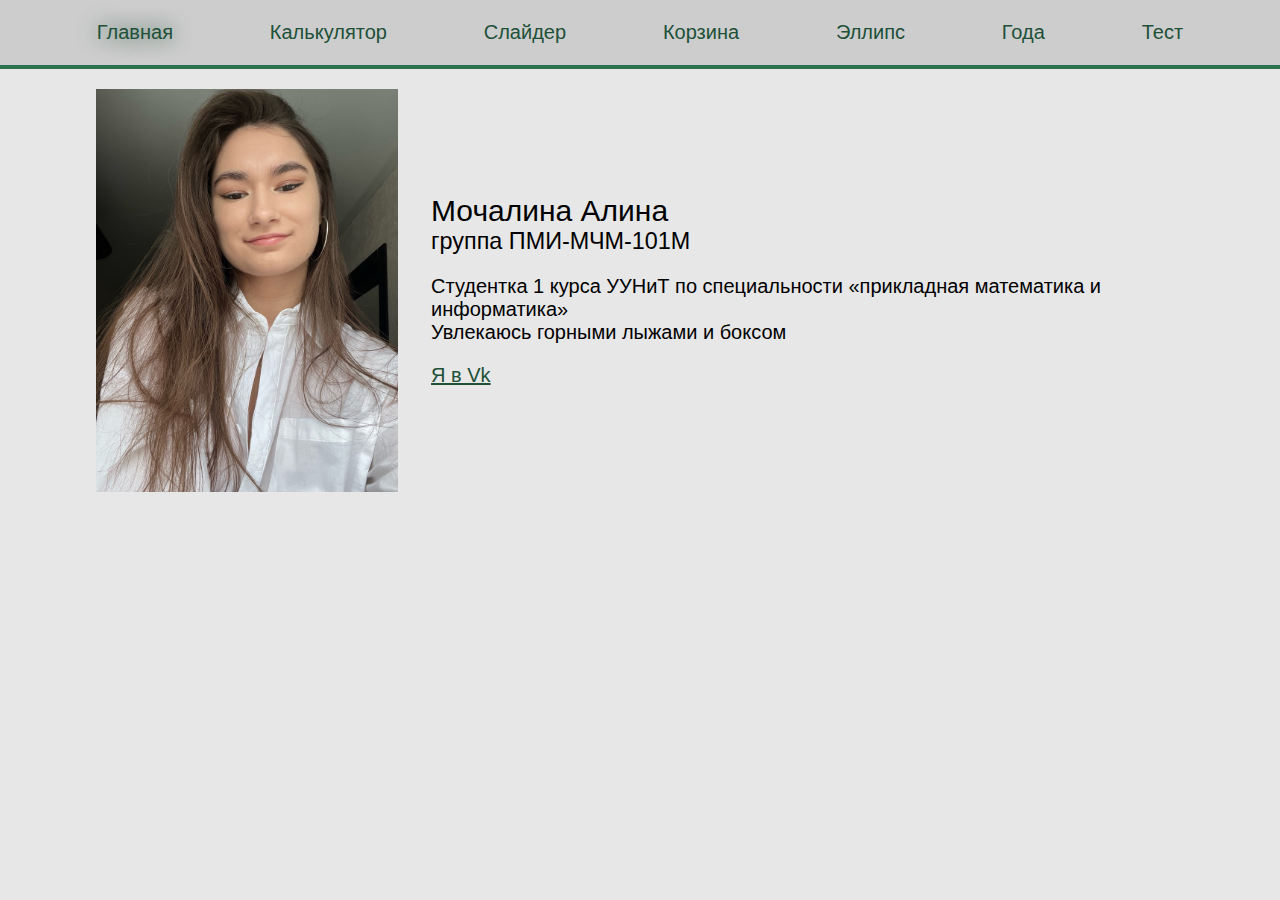
<file: html/index.html>
<!DOCTYPE html>
<html lang="en">

<head>
  <meta charset="UTF-8">
  <meta name="viewport" content="width=device-width, initial-scale=1.0">
  <title>Mochalina</title>
  <link rel="stylesheet" href="../css/main.css" />
</head>

<body>
  <nav class="navigation">
    <ul class="navigation__list">
      <li class="navigation__item">
        <a href="#" class="navigation__link" style="text-shadow: 0 0 20px #205038; cursor: default;">Главная</a>
      </li>
      <li class="navigation__item">
        <a href="tasks/task1.html" class="navigation__link">Калькулятор</a>
      </li>
      <li class="navigation__item">
        <a href="tasks/task2.html" class="navigation__link">Слайдер</a>
      </li>
      <li class="navigation__item">
        <a href="tasks/task3.html" class="navigation__link">Корзина</a>
      </li>
      <li class="navigation__item">
        <a href="tasks/task4.html" class="navigation__link">Эллипс</a>
      </li>
      <li class="navigation__item">
        <a href="tasks/task5.html" class="navigation__link">Года</a>
      </li>
      <li class="navigation__item">
        <a href="tasks/task6.html" class="navigation__link">Тест</a>
      </li>
    </ul>
  </nav>
  <main class="main">
    <div class="main__pic">
      <img src="../images/jHBSsO1qFM8.jpg" alt="" class="img">
    </div>
    <div class="main__inf">
      <h2 class="title">Мочалина Алина</h2>
      <h3 class="subtitle">группа ПМИ-МЧМ-101М</h3>
      <p class="text">Студентка 1 курса УУНиТ по специальности «прикладная математика и информатика»
       <br>Увлекаюсь горными лыжами и боксом</p>
      <a href="https://vk.com/a.mochalina" class="link">Я в Vk</a>
    </div>
  </main>

</body>

</html>
</file>
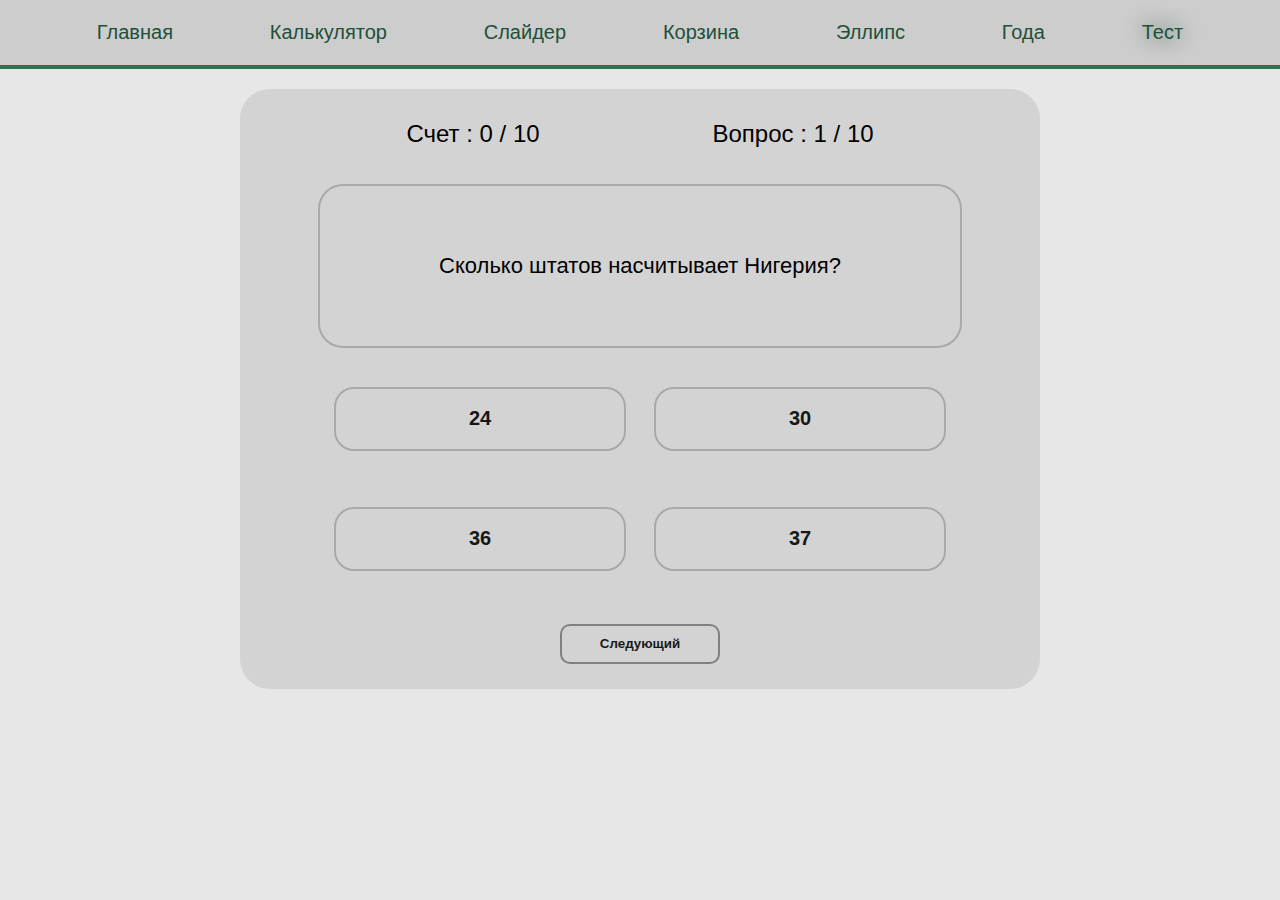
<file: html/tasks/task6.html>
<!DOCTYPE html>
<html lang="en">

<head>
  <meta charset="UTF-8">
  <meta name="viewport" content="width=device-width, initial-scale=1.0">
  <title>Mochalina</title>
  <link rel="stylesheet" href="../../css/main.css" />
</head>

<body onload="NextQuestion(0)">
  <nav class="navigation">
    <ul class="navigation__list">
      <li class="navigation__item">
        <a href="../index.html" class="navigation__link">Главная</a>
      </li>
      <li class="navigation__item">
        <a href="task1.html" class="navigation__link">Калькулятор</a>
      </li>
      <li class="navigation__item">
        <a href="task2.html" class="navigation__link">Слайдер</a>
      </li>
      <li class="navigation__item">
        <a href="task3.html" class="navigation__link">Корзина</a>
      </li>
      <li class="navigation__item">
        <a href="task4.html" class="navigation__link">Эллипс</a>
      </li>
      <li class="navigation__item">
        <a href="task5.html" class="navigation__link">Года</a>
      </li>
      <li class="navigation__item">
        <a href="#" class="navigation__link" style="text-shadow: 0 0 20px #205038; cursor: default;">Тест</a>
      </li>
    </ul>
  </nav>
  <main class="main main__column">
    <!-- creating a modal for when quiz ends -->
    <div class="modal-container" id="score-modal">

      <div class="modal-content-container">

        <h1>Поздравляю, тест пройден!</h1>

        <div class="grade-details">
          <!-- <p>Attempts : 10</p> -->
          <p>Неправильно : <span id="wrong-answers"></span></p>
          <p>Правильно : <span id="right-answers"></span></p>
          <p>Поцент : <span id="grade-percentage"></span>%</p>
          <p><span id="remarks"></span></p>
        </div>

        <div class="modal-button-container">
          <button onclick="closeScoreModal()">Continue</button>
        </div>

      </div>
    </div>
    <!-- end of modal of quiz details-->

    <div class="game-quiz-container">

      <div class="game-details-container">
        <h1>Счет : <span id="player-score"></span> / 10</h1>
        <h1> Вопрос : <span id="question-number"></span> / 10</h1>
      </div>

      <div class="game-question-container">
        <h1 id="display-question"></h1>
      </div>

      <div class="game-options-container">

        <div class="modal-container" id="option-modal">

          <div class="modal-content-container">
            <h1>Пожалуйста, выберите вариант</h1>

            <div class="modal-button-container">
              <button onclick="closeOptionModal()">Продолжить</button>
            </div>

          </div>

        </div>

        <span>
          <input type="radio" id="option-one" name="option" class="radio" value="optionA" />
          <label for="option-one" class="option" id="option-one-label"></label>
        </span>


        <span>
          <input type="radio" id="option-two" name="option" class="radio" value="optionB" />
          <label for="option-two" class="option" id="option-two-label"></label>
        </span>


        <span>
          <input type="radio" id="option-three" name="option" class="radio" value="optionC" />
          <label for="option-three" class="option" id="option-three-label"></label>
        </span>


        <span>
          <input type="radio" id="option-four" name="option" class="radio" value="optionD" />
          <label for="option-four" class="option" id="option-four-label"></label>
        </span>


      </div>

      <div class="next-button-container">
        <button onclick="handleNextQuestion()">Следующий</button>
      </div>

    </div>

  </main>

  <script src="../../js/test.js"></script>
</body>

</html>
</file>
<file: css/main.css>
html {
  font-size: 20px;
  font-family: "Alegreya Sans", Helvetica, sans-serif;
}

html,
body {
  height: 100%;
}

body {
  background-color: #e7e7e7;
  color: #000;
  -webkit-font-smoothing: antialiased;
  -moz-osx-font-smoothing: grayscale;
  margin: 0;
  position: relative;
}

a {
  color: inherit;
}

ul {
  padding: 0;
  margin: 0;
}

ul li {
  list-style: none;
}

h1,
h2,
h3,
h4,
h5,
h6 {
  margin: 0;
  font-weight: normal;
}

p {
  padding: 0;
  margin: 0;
}

a {
  color: inherit;
  text-decoration: none;
}

img {
  display: block;
}

/* общее */
.main {
  width: 85%;
  margin: 20px auto;
  display: flex;
  align-items: center;
  justify-content: center;
}

.main__column {
  flex-direction: column;
}

.main__pic {
  width: 30%;
  margin-right: 3%;
}

.img {
  width: 100%;
  box-shadow: 20px #000;
}

.subtitle {
  margin-bottom: 20px;
}

.text {
  margin-bottom: 20px;
}

.link {
  color: #205038;
  cursor: pointer;
  text-decoration: underline;
}

.link:hover {
  text-shadow: 0 0 20px #205038;
}

.btn {
  background-color: #e7e7e7;
  font-weight: 600;
  text-transform: uppercase;
  border-radius: 5px;
  padding: 5px;
  line-height: 1;
  text-decoration: none;
  color: #205038;
  cursor: pointer;
  display: inline-block;
}

/* navigation */

.navigation {
  padding: 1px;
  background: #cdcdcd;
  border-bottom: 4px solid #2e7250;
  color: #205038;
  font-weight: 500;
}

.navigation__list {
  width: 85%;
  margin: 20px auto;
  display: flex;
  justify-content: space-between;
  align-items: center;
}

.navigation__link:hover {
  text-shadow: 0 0 20px #205038;
}

/* калькулятор */
.calc {
  max-width: 400px;
  margin: 10vh auto 0 auto;
  box-shadow: 0px 0px 43px 17px rgba(153, 153, 153, 1);
}

#calc__display {
  text-align: right;
  height: 70px;
  line-height: 70px;
  padding: 16px 8px;
  font-size: 25px;
  border: 1px solid#999;
}

.calc__buttons {
  display: grid;
  border-bottom: 1px solid #999;
  border-left: 1px solid#999;
  grid-template-columns: 1fr 1fr 1fr 1fr;
}

.calc__buttons>div {
  border-top: 1px solid #999;
  border-right: 1px solid#999;
}

.calc__button {
  border: 0.5px solid #999;
  line-height: 100px;
  text-align: center;
  font-size: 25px;
  cursor: pointer;
}

#equal {
  background-color: rgb(85, 85, 255);
  color: white;
}

.calc__button:hover {
  background-color: #323330;
  color: white;
  transition: 0.5s ease-in-out;
}

/* слайдер */
.itc-slider {
  position: relative;
  margin-top: 20px;
}

.itc-slider__wrapper {
  overflow: hidden;
}

.itc-slider__items {
  display: flex;
  transition: transform 0.5s ease;
  will-change: transform;
}

.itc-slider__item {
  flex: 0 0 100%;
  max-width: 100%;
  height: 500px;
  display: flex;
  justify-content: center;
  align-items: center;
  color: rgba(255, 255, 255, 0.8);
  font-size: 7rem;
}

.itc-slider__img {
  width: 100%;
  /* height: 100%; */
}

.itc-slider__item:nth-child(1) {
  background-color: #f44336;
}

.itc-slider__item:nth-child(2) {
  background-color: #9c27b0;
}

.itc-slider__item:nth-child(3) {
  background-color: #3f51b5;
}

.itc-slider__item:nth-child(4) {
  background-color: #03a9f4;
}

.itc-slider__item:nth-child(5) {
  background-color: #4caf50;
}

/* кнопки */
.itc-slider__btn {
  position: absolute;
  top: 50%;
  display: flex;
  justify-content: center;
  align-items: center;
  width: 40px;
  height: 50px;
  color: #fff;
  text-align: center;
  background: rgb(0 0 0 / 20%);
  border: none;
  transform: translateY(-50%);
  cursor: pointer;
}

.itc-slider__btn:hover,
.itc-slider__btn:focus {
  color: #fff;
  text-decoration: none;
  background: rgb(0 0 0 / 30%);
  outline: 0;
}

.itc-slider__btn::before {
  content: "";
  display: inline-block;
  width: 20px;
  height: 20px;
  background: transparent no-repeat center center;
  background-size: 100% 100%;
}

.itc-slider__btn-prev::before {
  background-image: url("data:image/svg+xml;charset=utf8,%3Csvg xmlns='http://www.w3.org/2000/svg' fill='%23fff' viewBox='0 0 8 8'%3E%3Cpath d='M5.25 0l-4 4 4 4 1.5-1.5-2.5-2.5 2.5-2.5-1.5-1.5z'/%3E%3C/svg%3E");
}

.itc-slider__btn-next::before {
  background-image: url("data:image/svg+xml;charset=utf8,%3Csvg xmlns='http://www.w3.org/2000/svg' fill='%23fff' viewBox='0 0 8 8'%3E%3Cpath d='M2.75 0l-1.5 1.5 2.5 2.5-2.5 2.5 1.5 1.5 4-4-4-4z'/%3E%3C/svg%3E");
}

.itc-slider__btn-prev {
  left: 0;
}

.itc-slider__btn-next {
  right: 0;
}

/* индикатор */
.itc-slider__indicators {
  position: absolute;
  right: 0;
  bottom: 0;
  left: 0;
  z-index: 15;
  display: flex;
  justify-content: center;
  margin: 0 15%;
  padding-left: 0;
  list-style: none;
}

.itc-slider__indicator {
  flex: 0 1 auto;
  box-sizing: content-box;
  width: 30px;
  height: 5px;
  margin-right: 3px;
  margin-left: 3px;
  text-indent: -999px;
  background-color: rgb(255 255 255 / 50%);
  background-clip: padding-box;
  border-top: 15px solid transparent;
  border-bottom: 15px solid transparent;
  cursor: pointer;
}

.itc-slider__indicator-active {
  background-color: rgb(255 255 255 / 90%);
}

/* корзина */

.container {
  width: 100%;
  max-width: 1200px;
  margin: 0 auto;
  padding: 0 15px;
}

.products {
  padding: 50px 0;
  display: flex;
  justify-content: space-between;
}

.product {
  width: 180px;
  padding: 10px;
  /* border: 2px solid #205038; */
  box-shadow: 0 0 6px #8a8a8a;
  border-radius: 5px;
}

.product__pic {
  width: 100%;
  height: 180px;
  margin: auto;
  border-radius: 5px;
  background-color: #fff;
}

.product__title {
  /* display: inline-block; */
  font-size: 26px;
  font-weight: 500;
  /* margin-right: 7px; */
  color: #2e7250;
}

.product__quantity {
  margin-bottom: 5px;
}

.price {
  font-size: 34px;
  font-weight: 600;
  /* margin-right: 7px; */
  color: #205038;
}

.price::after {
  content: "руб/кг";
  margin-left: 5px;
  font-size: 24px;
  font-weight: 600;
  /* margin-right: 7px; */
  color: #205038;
}

.total-price::after {
  content: "руб";
  margin-left: 5px;
}

.add-to-cart {
  cursor: pointer;
  width: 100%;
  padding: 2px 5px;
  background-color: #2e7250;
  border: 1px solid #205038;
  border-radius: 5px;
  box-shadow: 0 0 4px #153324;
  color: #fff;
  font-size: 24px;
}

.add-to-cart:hover {
  background-color: #205038;
}

.cart-icon {
  z-index: 20;
  width: 50px;
  height: 50px;
  border-radius: 50%;
  background-color: #2e7250;
  border: 4px solid #205038;
  -webkit-transition: 0.1s;
  -o-transition: 0.1s;
  transition: 0.1s;
  cursor: pointer;
  position: fixed;
  top: 50px;
  right: 50px;
  display: -webkit-box;
  display: -ms-flexbox;
  display: flex;
  -webkit-box-pack: center;
  -ms-flex-pack: center;
  justify-content: center;
  -webkit-box-align: center;
  -ms-flex-align: center;
  align-items: center;
  -o-object-fit: contain;
  object-fit: contain;
  padding: 15px;
  -webkit-box-shadow: 1px 2px 4px rgba(0, 0, 0, 0.1);
  box-shadow: 1px 2px 4px rgba(0, 0, 0, 0.1);
}

.cart-icon:hover {
  -webkit-transform: scale(1.1);
  -ms-transform: scale(1.1);
  transform: scale(1.1);
}

.cart__image {
  height: 100%;
}

.cart-popup {
  position: fixed;
  top: 95px;
  right: 95px;
  background-color: #fff;
  z-index: 10;
  display: none;
  padding: 30px;
  border-radius: 10px;
  box-shadow: 0 0 6px #8a8a8a;
}

.cart-items {
  display: flex;
  flex-direction: column;
  gap: 10px;
  justify-content: space-between;
}

.cart-title {
  font-size: 30px;
  border-bottom: 1px solid #205038;
  padding-bottom: 5px;
}

.item {
  display: flex;
  gap: 5px;
}

.item .flex {
  justify-content: space-between;
}



/* Японские года */

.year {
  margin-bottom: 20px;
}

.year__btn {
  margin-bottom: 20px;
}

.year__pic {
  color: black;
}

.green {
  color: green;
}

.red {
  color: red;
}

.yellow {
  color: yellow;
}

.white {
  color: white;
}

.black {
  color: black;
}

/* Эллипс */

.ellipse {
  display: flex;
  flex-direction: column;
  gap: 20px;
}

#canvas {
  border: 1px solid gray;
}

/* lkz 'kbgcf */

#ellipse {
  position: relative;
  width: 400px;
  height: 200px;
  border: 1px solid black;
  border-radius: 50%;
  margin: 50px auto;
}

#dot {
  position: absolute;
  width: 10px;
  height: 10px;
  background-color: red;
  border-radius: 50%;

  transform: translate(-50%, -50%);
}

/* тест */

.game-quiz-container{
  width: 40rem;
  height: 30rem;
  background-color: lightgray;
  display: flex;
  flex-direction: column;
  align-items: center;
  justify-content: space-around;
  border-radius: 30px;
}

.game-details-container{
  width: 80%;
  height: 4rem;
  display: flex;
  justify-content: space-around;
  align-items: center;
}

.game-details-container h1{
  font-size: 1.2rem;
}

.game-question-container{
  width: 80%;
  height: 8rem;
  display: flex;
  align-items: center;
  justify-content: center;
  border: 2px solid darkgray;
  border-radius: 25px;
}

.game-question-container h1{
  font-size: 1.1rem;
  text-align: center;
  padding: 3px;
}

.game-options-container{
  width: 80%;
  margin-bottom: 15px;
  height: 12rem;
  display: flex;
  flex-wrap: wrap;
  align-items: center;
  justify-content: space-around;
}

.game-options-container span{
  width: 45%;
  height: 3rem;
  border: 2px solid darkgray;
  border-radius: 20px;
  overflow: hidden;
}
span label{
  width: 100%;
  height: 100%;
  display: flex;
  align-items: center;
  justify-content: center;
  cursor: pointer;
  transition: transform 0.3s;
  font-weight: 600;
  color: rgb(22, 22, 22);
}

span label:hover{
  -ms-transform: scale(1.12);
  -webkit-transform: scale(1.12);
  transform: scale(1.12);
  color: white;
}

input[type="radio"] {
  position: relative;
  display: none;
}


input[type=radio]:checked ~ .option {
  background: paleturquoise;
}

.next-button-container{
  width: 50%;
  height: 3rem;
  display: flex;
  justify-content: center;
}
.next-button-container button{
  width: 8rem;
  height: 2rem;
  border-radius: 10px;
  background: none;
  color: rgb(25, 25, 25);
  font-weight: 600;
  border: 2px solid gray;
  cursor: pointer;
  outline: none;
}
.next-button-container button:hover{
  background-color: rgb(143, 93, 93);
}

.modal-container{
  display: none;
  position: fixed;
  z-index: 1; 
  left: 0;
  top: 0;
  width: 100%; 
  height: 100%; 
  overflow: auto; 
  background-color: rgb(0,0,0); 
  background-color: rgba(0,0,0,0.4); 
  flex-direction: column;
  align-items: center;
  justify-content: center; 
  -webkit-animation: fadeIn 1.2s ease-in-out;
  animation: fadeIn 1.2s ease-in-out;
}

.modal-content-container{
  height: 20rem;
  width: 25rem;
  background-color: rgb(43, 42, 42);
  display: flex;
  flex-direction: column;
  align-items: center;
  justify-content: space-around;
  border-radius: 25px;
}

.modal-content-container h1{
  font-size: 1.3rem;
  height: 3rem;
  color: lightgray;
  text-align: center;
}

.grade-details{
  width: 15rem;
  height: 10rem;
  display: flex;
  flex-direction: column;
  align-items: center;
  justify-content: space-around;
}

.grade-details p{
  color: white;
  text-align: center;
}

.modal-button-container{
  height: 2rem;
  width: 100%;
  display: flex;
  align-items: center;
  justify-content: center;
}

.modal-button-container button{
  width: 10rem;
  height: 2rem;
  background: none;
  outline: none;
  border: 1px solid rgb(252, 242, 241);
  color: white;
  font-size: 1.1rem;
  cursor: pointer;
  border-radius: 20px;
}
.modal-button-container button:hover{
  background-color: rgb(83, 82, 82);
}

@media(min-width : 300px) and (max-width : 350px){
  .game-quiz-container{
      width: 90%;
      height: 80vh;
   }
   .game-details-container h1{
      font-size: 0.8rem;
   }

   .game-question-container{
      height: 6rem;
   }
   .game-question-container h1{
     font-size: 0.9rem;
  }

  .game-options-container span{
      width: 90%;
      height: 2.5rem;
  }
  .game-options-container span label{
      font-size: 0.8rem;
  }
  .modal-content-container{
      width: 90%;
      height: 25rem;
  }

  .modal-content-container h1{
      font-size: 1.2rem;
  }
}

@media(min-width : 350px) and (max-width : 700px){
 .game-quiz-container{
     width: 90%;
     height: 80vh;
  }
  .game-details-container h1{
      font-size: 1rem;
  }

  .game-question-container{
      height: 8rem;
  }

  .game-question-container h1{
      font-size: 0.9rem;
   }

  .game-options-container span{
      width: 90%;
  }
  .modal-content-container{
      width: 90%;
      height: 25rem;
  }
  .modal-content-container h1{
      font-size: 1.2rem;
  }
}



@keyframes fadeIn {
  from {opacity: 0;}
  to {opacity:1 ;}
}

@-webkit-keyframes fadeIn {
  from {opacity: 0;}
  to {opacity: 1;}
}
</file>
